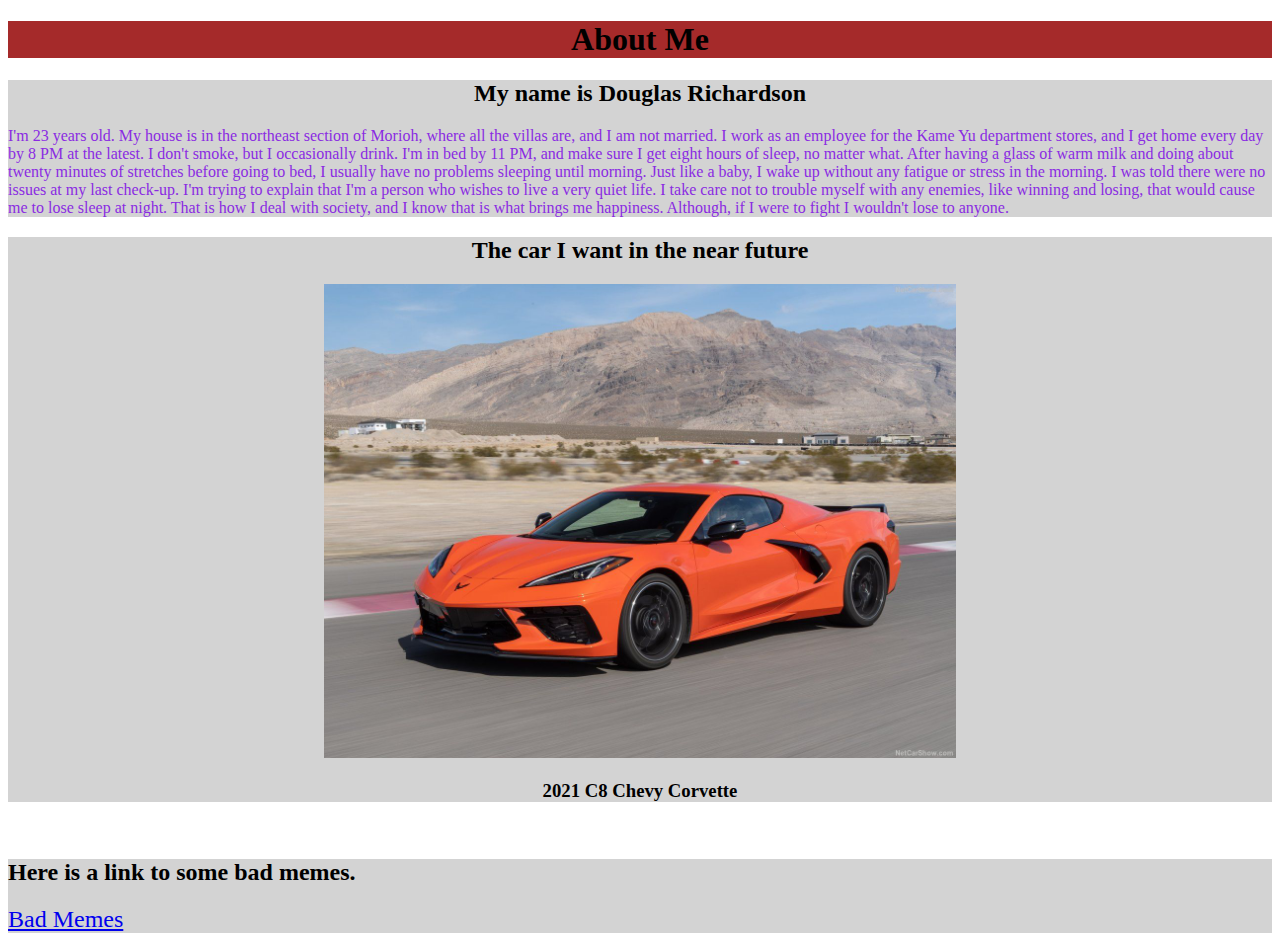
<file: webDevAboutMePage/index.html>
<!DOCTYPE html>
<html lang="en">
<head>
    <meta charset="UTF-8">
    <meta http-equiv="X-UA-Compatible" content="IE=edge">
    <meta name="viewport" content="width=device-width, initial-scale=1.0">
    <title>Epic website</title>
    <!-- CSS only -->
    <link href="https://cdn.jsdelivr.net/npm/bootstrap@5.0.0-beta2/dist/css/bootstrap.min.css" rel="stylesheet" integrity="sha384-BmbxuPwQa2lc/FVzBcNJ7UAyJxM6wuqIj61tLrc4wSX0szH/Ev+nYRRuWlolflfl" crossorigin="anonymous">
    <link rel="stylesheet" href="index.css">
</head>
<body>
    <h1 id="aboutme">About Me</h1>
    <div class="container">
        <h2 id="myNameHeading">My name is Douglas Richardson</h2>
        <p>I'm 23 years old. My house is in the northeast section of Morioh, where all the villas are, and I am not married. I work as an employee for the Kame Yu department stores, and I get home every day by 8 PM at the latest. I don't smoke, but I occasionally drink. I'm in bed by 11 PM, and make sure I get eight hours of sleep, no matter what. After having a glass of warm milk and doing about twenty minutes of stretches before going to bed, I usually have no problems sleeping until morning. Just like a baby, I wake up without any fatigue or stress in the morning. I was told there were no issues at my last check-up. I'm trying to explain that I'm a person who wishes to live a very quiet life. I take care not to trouble myself with any enemies, like winning and losing, that would cause me to lose sleep at night. That is how I deal with society, and I know that is what brings me happiness. Although, if I were to fight I wouldn't lose to anyone.</p>
    </div>
    <div id="carContainer" class="container">
        <h2>The car I want in the near future</h2>
        <img id="car" src="c8car.jpg" alt="">
        <h3>2021 C8 Chevy Corvette</h3>
    </div>
    <br/>
    <div class="container">
        <h2>Here is a link to some bad memes.</h2>
        <a href="memes.html">Bad Memes</a>
    </div>
</body>
</html>
</file>
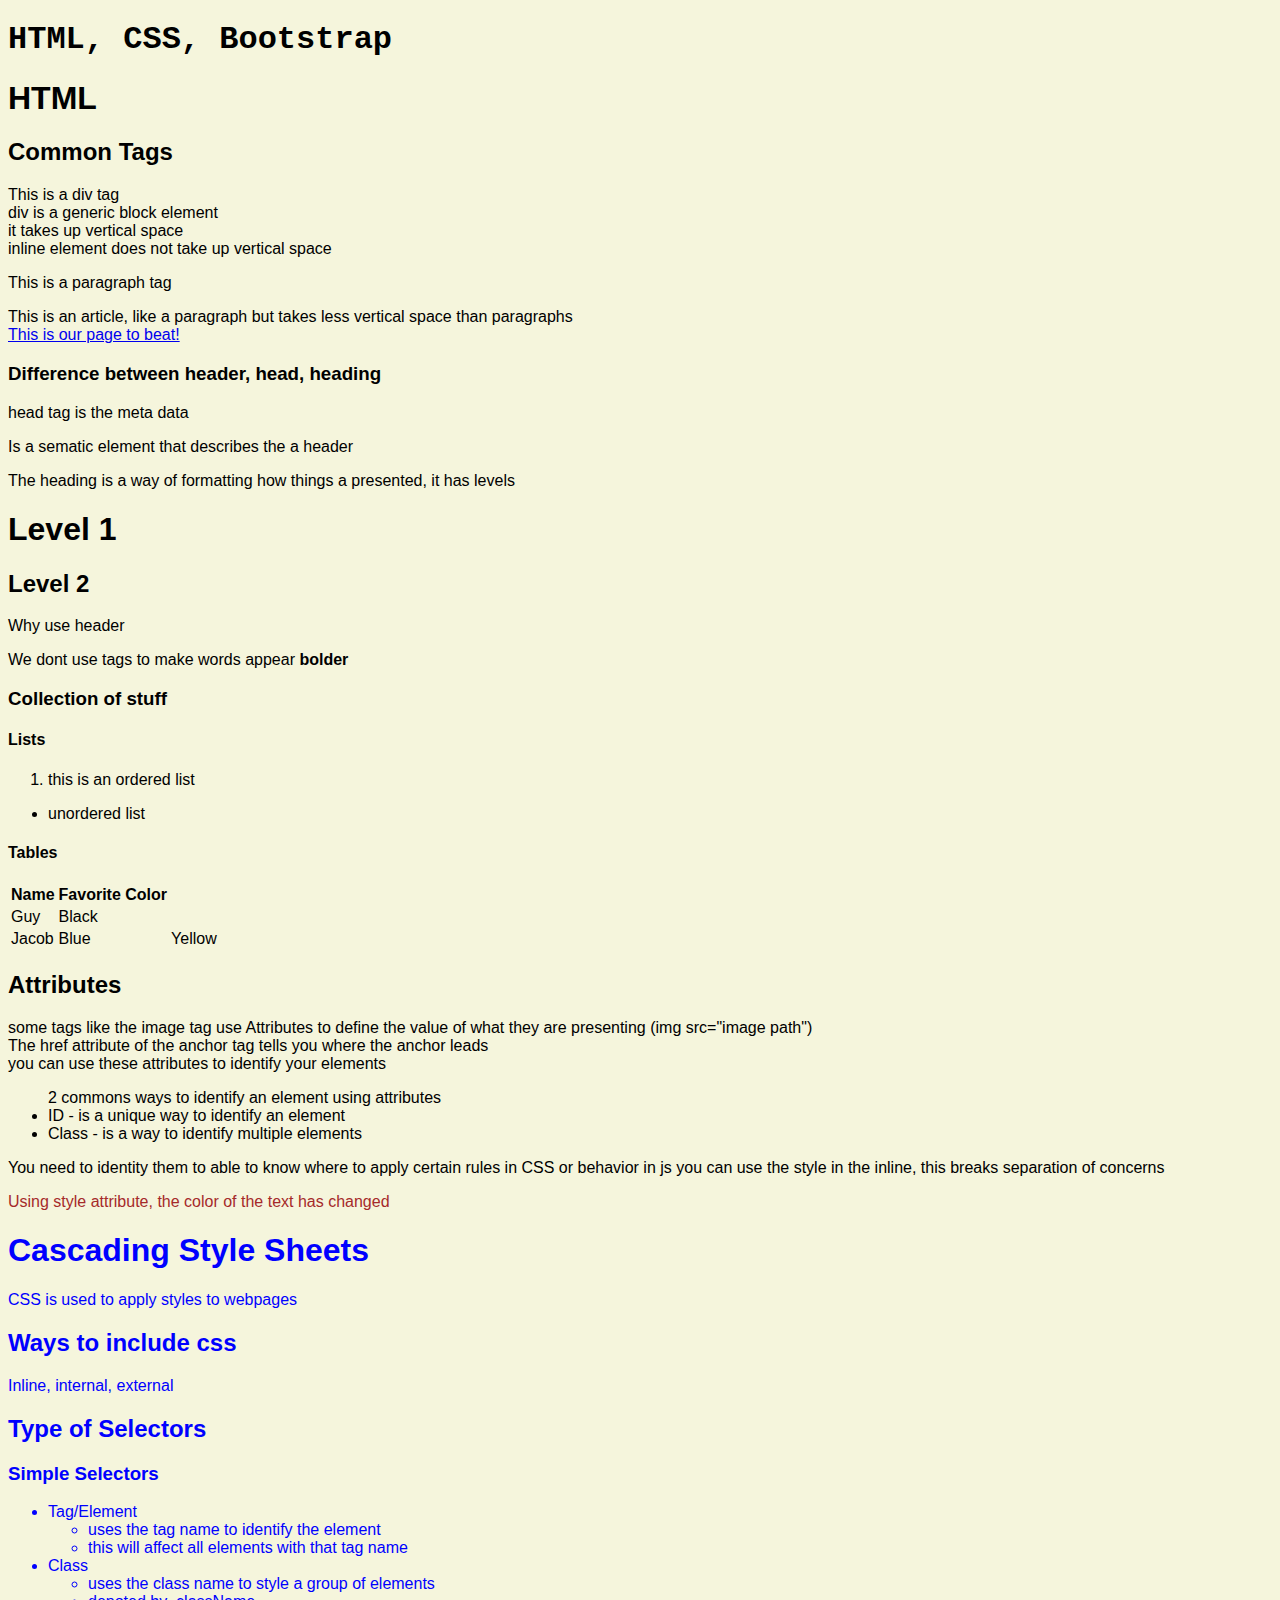
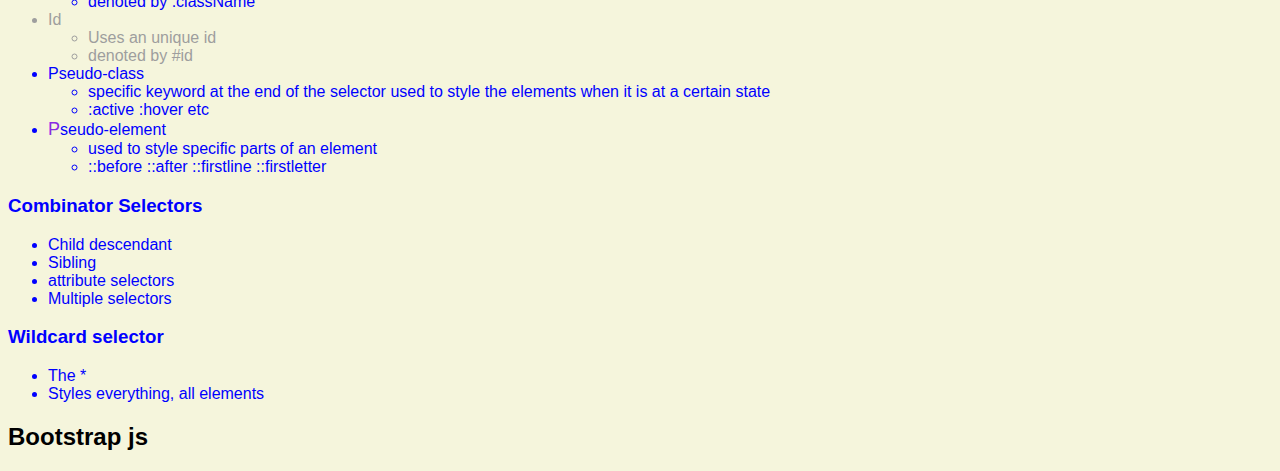
<file: webDevDemos/index.html>
<!DOCTYPE html>
<html lang="en">
<head>
    <!--
        contains the meta data like the character set
        the title of your tab/window/bookmark
    -->
    <meta charset="UTF-8">
    <meta http-equiv="X-UA-Compatible" content="IE=edge">
    <meta name="viewport" content="width=device-width, initial-scale=1.0">
    <title>Dev Demo</title>
    <!-- CSS only -->
    <link href="https://cdn.jsdelivr.net/npm/bootstrap@5.0.0-beta2/dist/css/bootstrap.min.css" rel="stylesheet" integrity="sha384-BmbxuPwQa2lc/FVzBcNJ7UAyJxM6wuqIj61tLrc4wSX0szH/Ev+nYRRuWlolflfl" crossorigin="anonymous">
    <style>
        div{
            font-family: Arial, Helvetica, sans-serif;
        }
        body{
            font-family: 'Courier New', Courier, monospace;
            background-color: beige;
        }
    </style>
    <link rel="stylesheet" href="index.css">
</head>
<body>
    <h1 class="jumbotron">HTML, CSS, Bootstrap</h1>
    <div class="container">
        <h1>HTML</h1>
        <div class="container">
            <h2>Common Tags</h2>
            <div class="container">
                This is a div tag
            </div>
            <div class="container">
                div is a generic block element
            </div>
            <div class="container">
                it takes up vertical space
            </div>
            <div class="container">
                <span> inline element</span>
                <span> does not take up vertical space</span>
            </div>
            <div class="container">
                <p>
                    This is a paragraph tag
                </p>
                <article>
                    This is an article, like a paragraph but takes less vertical space than paragraphs
                </article>
                <a href="https://agilemanifesto.org" target="blank">This is our page to beat!</a>
            </div>
            <div class="container">
                <h3>Difference between header, head, heading</h3>
                <p>head tag is the meta data</p>
                <header>Is a sematic element that describes the a header</header>
                <p>The heading is a way of formatting how things a presented, it has levels</p>
                <h1>Level 1</h1>
                <h2>Level 2</h2>
                <p>Why use header</p>
                <p>
                    We dont use tags to make words appear <b>bolder</b> 
                </p>
            </div>
            <div class="container">
                <h3>Collection of stuff</h3>
                <div class="container">
                    <h4>Lists</h4>
                    <ol>
                        <li>this is an ordered list</li>
                    </ol>
                    <ul>
                        <li>unordered list</li>
                    </ul>
                </div>
                <div class="container">
                    <h4>Tables</h4>
                    <table class="table">
                        <thead>
                            <th>Name</th>
                            <th>Favorite Color</th>
                        </thead>
                        <tbody>
                            <tr>
                                <td>Guy</td>
                                <td>Black</td>
                            </tr>
                            <tr>
                                <td>Jacob</td>
                                <td>Blue</td>
                                <td>Yellow</td>
                            </tr>
                        </tbody>
                    </table>
                </div>
            </div>
        </div>

        <div class="container">
            <h2>Attributes</h2>
            <p class="attribute">
                some tags like the image tag use Attributes to define the value of what they are presenting (img src="image path")
                <br/>
                The href attribute of the anchor tag tells you where the anchor leads
                <br/>
                you can use these attributes to identify your elements
                <ul>
                    <caption>2 commons ways to identify an element using attributes</caption>
                    <li>ID - is a unique way to identify an element </li>
                    <li>Class - is a way to identify multiple elements</li>
                </ul>
                You need to identity them to able to know where to apply certain rules in CSS or behavior in js
                you can use the style in the inline, this breaks separation of concerns 
                <p style="color:brown">Using style attribute, the color of the text has changed</p>
            </p>
        </div>
    </div>
    <div class="container csstalk">
        <h1>Cascading Style Sheets</h1>
        <p>CSS is used to apply styles to webpages</p>
        <div class="container">
            <h2>Ways to include css</h2>
            <p>Inline, internal, external</p>
        </div>
        <div class="container">
            <h2>Type of Selectors</h2>
            <h3>Simple Selectors</h3>
            <ul>
                <li>
                    Tag/Element
                    <ul>
                        <li>uses the tag name to identify the element</li>
                        <li>this will affect all elements with that tag name</li>
                    </ul>
                </li>
                <li>
                    Class
                    <ul>
                        <li>uses the class name to style a group of elements</li>
                        <li>denoted by .className</li>
                    </ul>
                </li>
                <li id="id">
                    Id
                    <ul>
                        <li>Uses an unique id</li>
                        <li>denoted by #id</li>
                    </ul>
                </li>
                <li class="pseudo">
                    Pseudo-class
                    <ul>
                        <li>specific keyword at the end of the selector used to style the elements when it is at a certain state</li>
                        <li>:active :hover etc</li>
                    </ul>
                </li>
                <li class="pel">
                    Pseudo-element
                    <ul>
                        <li>used to style specific parts of an element</li>
                        <li>::before ::after ::firstline ::firstletter</li>
                    </ul>
                </li>
            </ul>
            <h3>Combinator Selectors</h3>
            <ul>
                <li>Child descendant</li>
                <li>Sibling</li>
                <li>attribute selectors</li>
                <li>Multiple selectors</li>
            </ul>
            <h3>Wildcard selector</h3>
            <ul>
                <li>The * </li>
                <li>Styles everything, all elements</li>
            </ul>
        </div>
    </div>
    <div class="container">
        <h2>Bootstrap js</h2>
        <a href="http://"></a>
    </div>
</body>
</html>
</file>
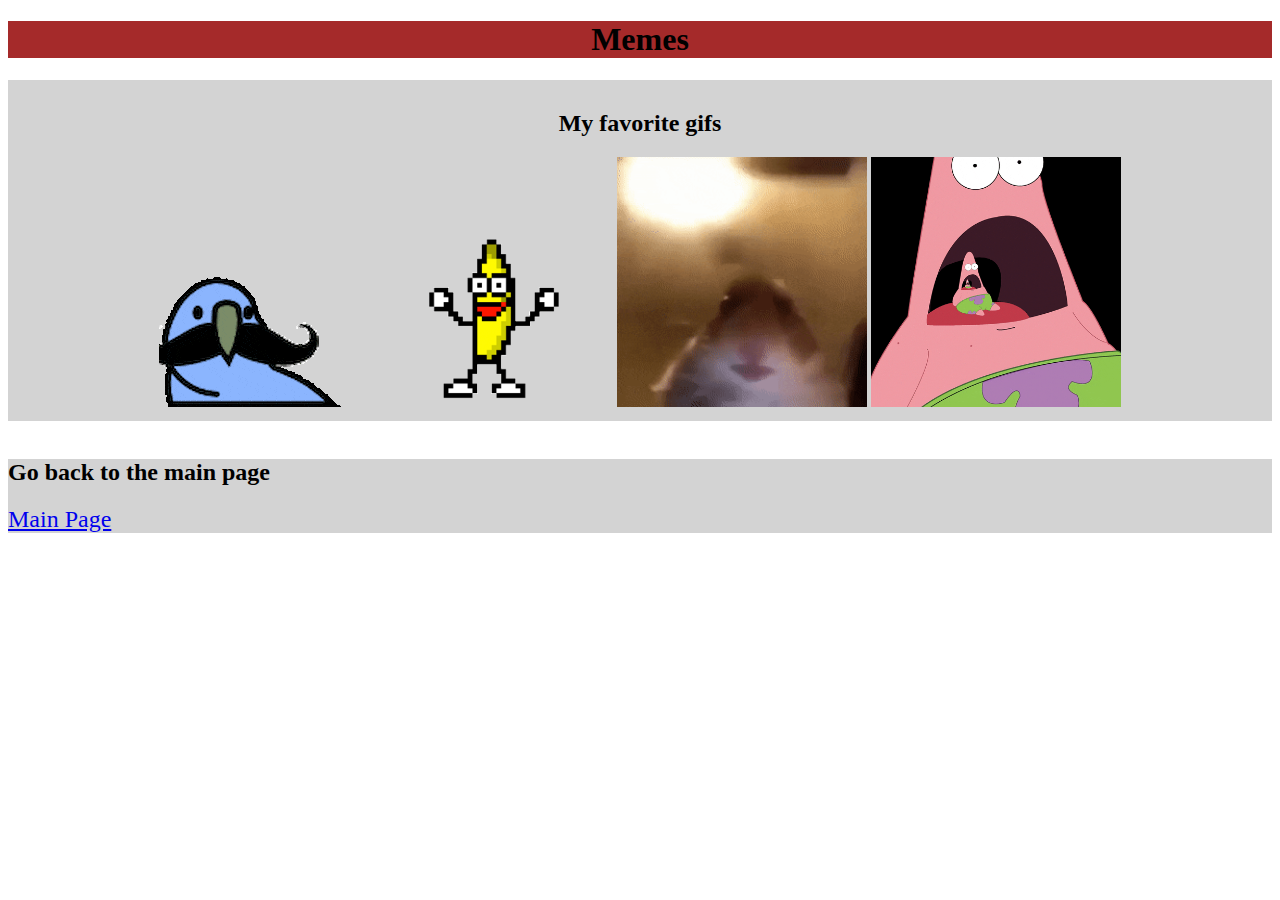
<file: webDevAboutMePage/memes.html>
<!DOCTYPE html>
<html lang="en">
<head>
    <meta charset="UTF-8">
    <meta http-equiv="X-UA-Compatible" content="IE=edge">
    <meta name="viewport" content="width=device-width, initial-scale=1.0">
    <title>Epic website</title>
    <!-- CSS only -->
    <link href="https://cdn.jsdelivr.net/npm/bootstrap@5.0.0-beta2/dist/css/bootstrap.min.css" rel="stylesheet" integrity="sha384-BmbxuPwQa2lc/FVzBcNJ7UAyJxM6wuqIj61tLrc4wSX0szH/Ev+nYRRuWlolflfl" crossorigin="anonymous">
    <link rel="stylesheet" href="index.css">
</head>
<body>
    <h1 id="aboutme">Memes</h1>
    <div class="container center">
        <h2 id="myNameHeading">My favorite gifs</h2>
        <img class="memes" src="birb.gif" alt="">
        <img class="memes" src="peanutbutter.gif" alt="">
        <img class="memes" src="hammy.gif" alt="">
        <img class="memes" src="patrick.gif" alt="">
        
        
        
        
    </div>
    <br/>
    <div class="container">
        <h2>Go back to the main page</h2>
        <a href="index.html">Main Page</a>
    </div>
</body>
</html>
</file>
<file: webDevAboutMePage/index.css>
#aboutme{
    background-color: brown;
    text-align: center;
    color: black;
}
div{
    background-color: lightgray;
}
div > p{
    color:blueviolet;
}
.memes{
    max-width:250px;
    max-height:250px;
    width: auto;
    height: auto;
}
#car{
    max-width: 50%;
    height: auto;
}
#carContainer{
    text-align: center;
}
#myNameHeading{
    text-align: center;
}
a{
    font-size: x-large;
    text-align: center;
}
.center {
    margin: auto;
    text-align: center;
    padding: 10px;
}
</file>
<file: webDevDemos/index.css>
.csstalk, .pseudo{
    font-family: 'Segoe UI', Tahoma, Geneva, Verdana, sans-serif;
    color: blue;
}
#id{
    color: #9e9e9e;
}
.pseudo:hover{
    font-family: 'Lucida Sans', 'Lucida Sans Regular', 'Lucida Grande', 'Lucida Sans Unicode', Geneva, Verdana, sans-serif;
    background-color: azure;
}
.pel::first-letter{
    font-size: large;
    color: blueviolet;
}
</file>
